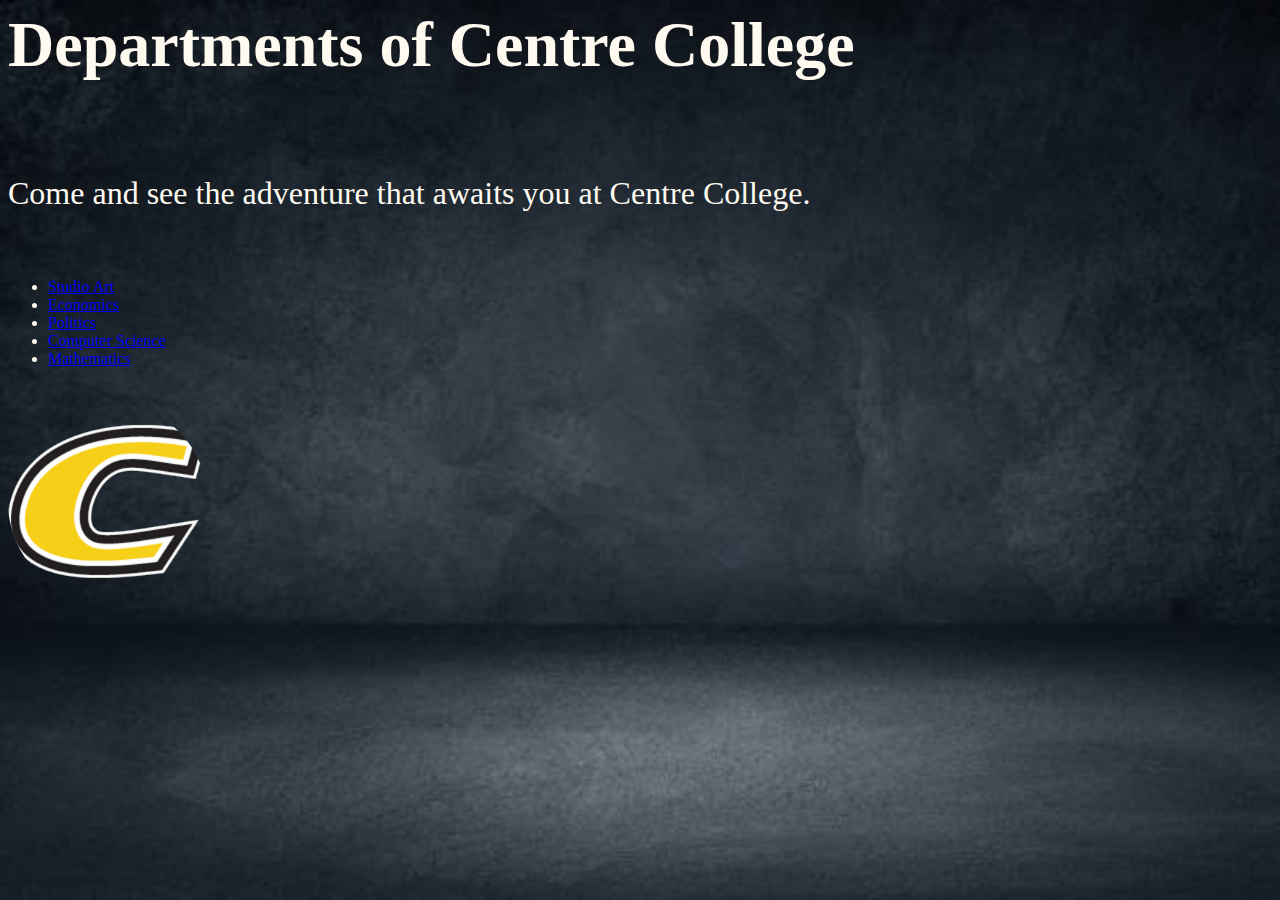
<file: SiteA/index.html>
<html>
  <head>
    <title>Departmental Page</title>
      <link href="css/siteA.css" type="text/css" rel="stylesheet" />
  </head>
  <body id="landing">
    <h1>Departments of Centre College</h1>
    <br />
    <p>Come and see the adventure that awaits you at Centre College.</p>
    <br  />
    <ul class="navigation">
    <li><a href="DivI/studioArt.html">Studio Art</a></li>
      <li><a href="DivII/Economics.html">Economics</a></li>
      <li><a href="DivII/Politics.html">Politics</a></li>
      <li><a href="DivIII/ComputerScience.html">Computer Science</a></li>
      <li><a href="DivIII/Mathematics.html">Mathematics</a></li>
    </ul>
      
      <br />
      <img src="../logo.png" height="200" width="200" allign="bottom-middle" />
  </body>
</html>
</file>
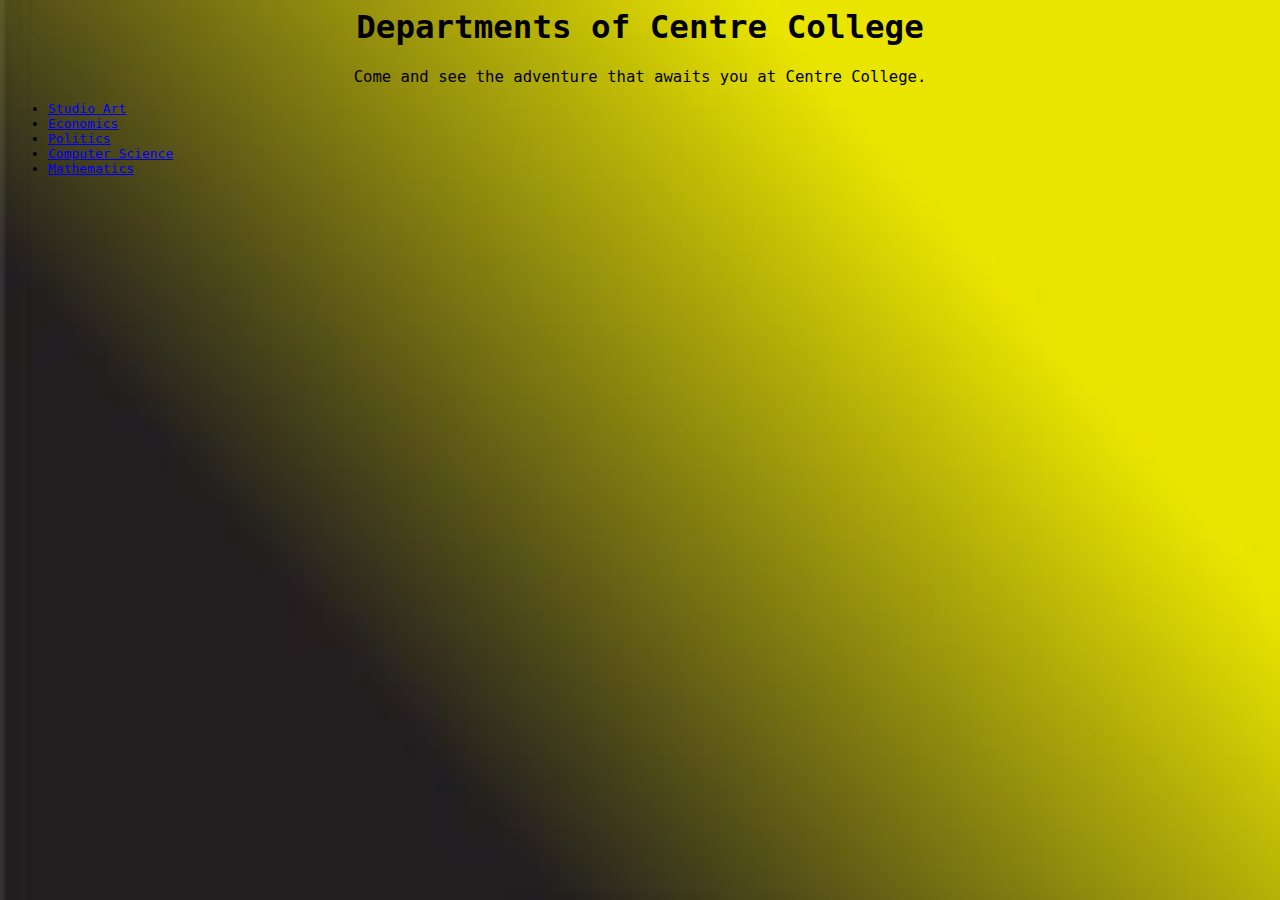
<file: SiteB/index.html>
<html>
  <head>
    <title>Departmental Page</title>
      <link href="./css/siteB.css" type="text/css" rel="stylesheet" />
  </head>
  <body id="landing">
    <h1>Departments of Centre College</h1>
    
    <p>Come and see the adventure that awaits you at Centre College.</p>
    
    <ul class="navigation">
    <li><a href="DivI/studioArt.html">Studio Art</a></li>
      <li><a href="DivII/Economics.html">Economics</a></li>
      <li><a href="DivII/Politics.html">Politics</a></li>
      <li><a href="DivIII/ComputerScience.html">Computer Science</a></li>
      <li><a href="DivIII/Mathematics.html">Mathematics</a></li>
    </ul>
  </body>
</html>
</file>
<file: SiteA/css/siteA.css>
#studioArt {background-color: deeppink}
img {border-radius: 100%}
#studioArt {font-family: cursive}
#studioArt h1 {color: floralwhite}
#studioArt h1 {font-size: 400% }
#Economics {background-color: cornflowerblue}
#Economics h1 {font-size: 400%}
#Politics {background-color: darkred}
#Politics h1 {color: floralwhite}
#Politics h1 {font-size: 400%}
#ComputerScience {background-color: chartreuse}
#ComputerScience h1 {font-size: 400%}
#Mathematics {background-color: aquamarine}
#Mathematics h1 {font-size: 400%}
#landing {background-color: dimgrey}
#landing h1 {color: floralwhite}
#landing h1 {font-size: 400%}
#landing {background-image: url("../../background.jpg");}
#landing {background-size: cover}
#landing ul{color: floralwhite}
#landing p {color: floralwhite}
#landing p {font-size: 200%}
#landing p.uli {color: floralwhite}
#landing p.uli {font-size: 200%}

table {border-collapse: collapse}
table, th, td {border: 3px solid white;}
table {border-color: floralwhite}
table {width: 50%;}
th { height: 100px;}
th {text-align: center;}
th, td { padding: 15px;}
th, td {border-bottom: 3px solid #ddd;}
</file>
<file: SiteB/css/siteB.css>
#studioArt {background-color: cornsilk}
img {border-radius: 100%}
#studioArt {font-family: monospace}
#studioArt h1 {color: black; text-align: center; font-size: 250%}
#studioArt p {color: black;font-size: 120%; text-align: center}

#Economics {background-color: darkgrey}
#Economics {font-family: monospace}
#Economics h1 {color: lightgoldenrodyellow; font-size: 250%; text-align: center}
#Economics p {color: lightgoldenrodyellow;font-size: 120%; text-align: center}

#Politics {background-color: dimgrey}
#Politics {font-family: monospace}
#Politics h1 {color:yellow; text-align: center; font-size: 250%}
#Politics p {color:yellow; font-size: 120%; text-align: center}


#ComputerScience {background-color: lightyellow}
#ComputerScience {font-family: monospace}
#ComputerScience h1 {color:slategrey; text-align: center; font-size: 250%}
#ComputerScience p {color:slategray; font-size: 120%; text-align: center}

#Mathematics {background-color: dimgrey}
#Mathematics {font-family: monospace}
#Mathematics h1 {color:yellow; text-align: center; font-size: 250%}
#Mathematics p {color:yellow; font-size: 120%; text-align: center}

#landing {background-color: yellow}
#landing {font-family: monospace}
#landing h1 {color: black; text-align: center; font-size: 250%}
#landing p {color: black; text-align: center; font-size: 120%}
#landing {background-image: url("../ytbbackground.jpg")}
#landing {background-size: cover}
#landing ul{color: black}

table {border-collapse: collapse}
table {margin-right: auto; margin-left:auto}
table {text-align: center; color:black}
table, th, td {border: 3px solid black;}
table {border-color: black}
table {width: 50%;}
th { height: 100px;}
th {text-align: center;}
th, td { padding: 15px;}
th, td {border-bottom: 3px solid black;}
</file>
